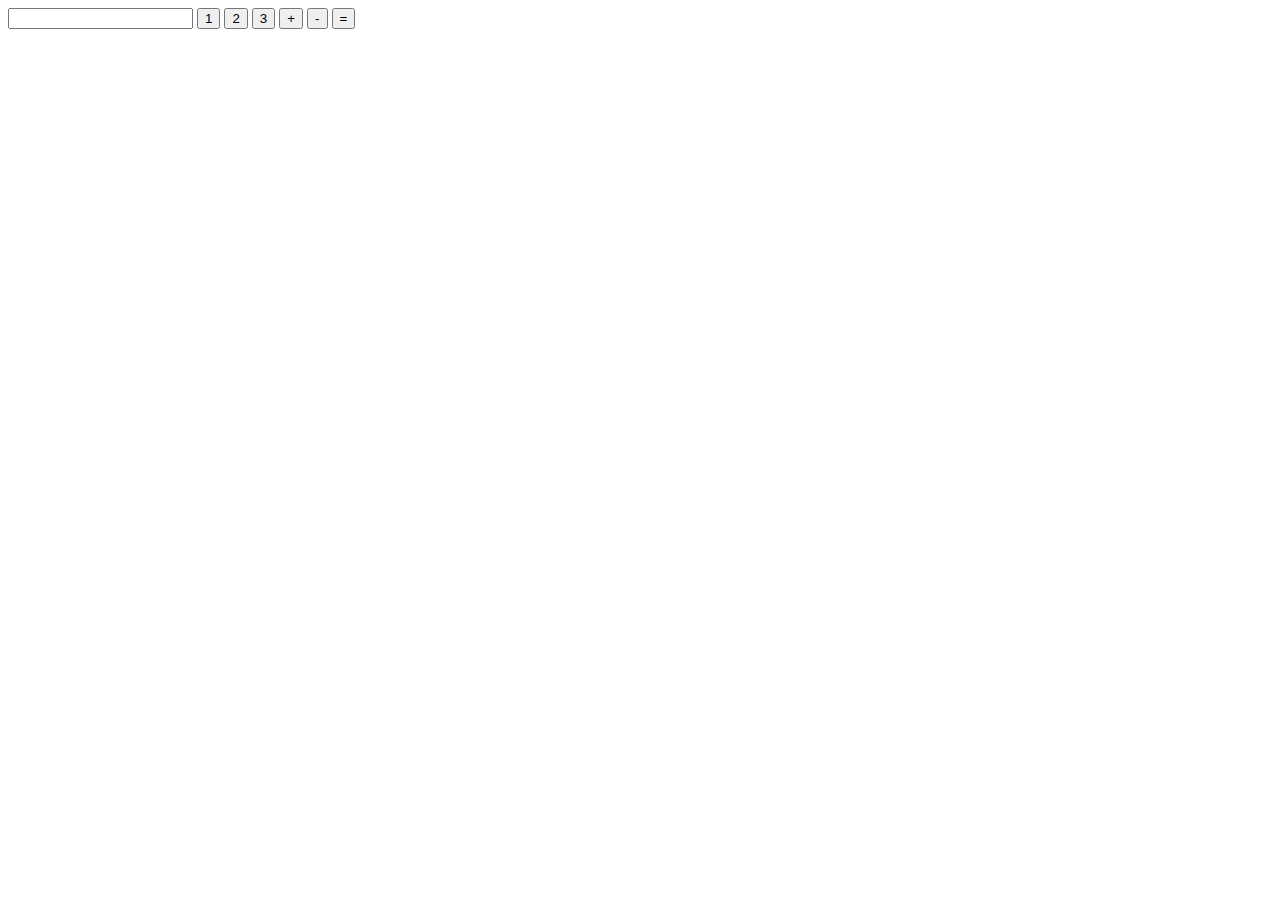
<file: live-coding-2/index.html>
<!DOCTYPE html>
<html lang="en">
<head>
    <meta charset="UTF-8">
    <meta http-equiv="X-UA-Compatible" content="IE=edge">
    <meta name="viewport" content="width=device-width, initial-scale=1.0">
    <title>Document</title>
</head>
<body>

            <input  type="text" id="affichage"/>
            <button onclick="ClickNumber(1)">1</button> 
            <button onclick="ClickNumber(2)">2</button> 
            <button onclick="ClickNumber(3)">3</button>
            <button onclick="Operation('+')">+</button>
            <button onclick="Operation('-')">-</button>
            <button onclick="egale()">=</button> 

    <script src="./mian2.js"></script>
</body>
</html>
</file>
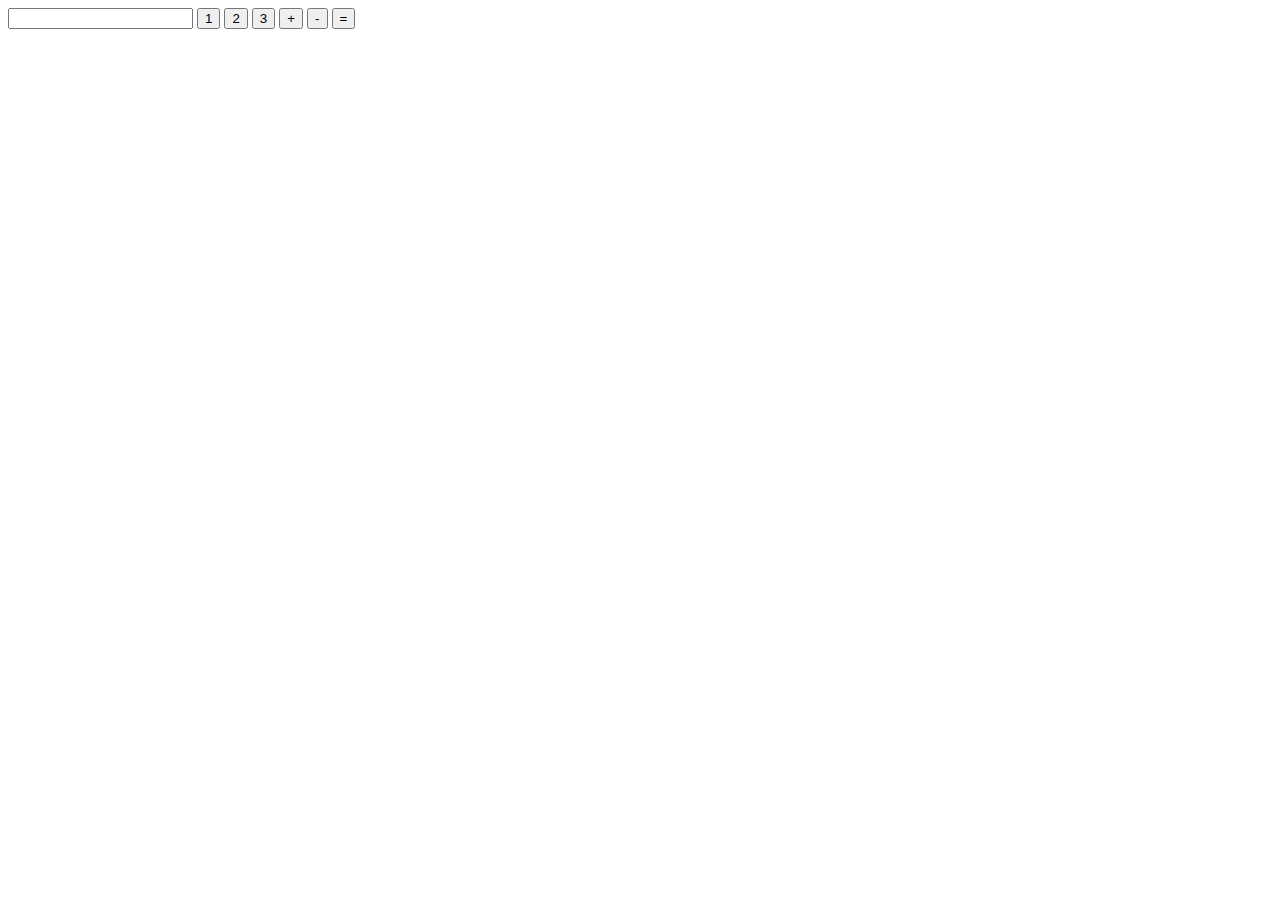
<file: live-coding/index.html>
<!DOCTYPE html>
<html lang="en">
<head>
    <meta charset="UTF-8">
    <meta http-equiv="X-UA-Compatible" content="IE=edge">
    <meta name="viewport" content="width=device-width, initial-scale=1.0">
    <title>Document</title>
</head>
<body>
    <input type="text" id="affichage">
    <button onclick="clickNombre(1)">1</button>
    <button onclick="clickNombre(2)">2</button>
    <button onclick="clickNombre(3)">3</button>
    <button onclick="operation('+')">+</button>
    <button onclick="operation('-')">-</button>
    <button onclick="resultat()">=</button>
</body>
<script src="./main.js"></script>
</html>
</file>
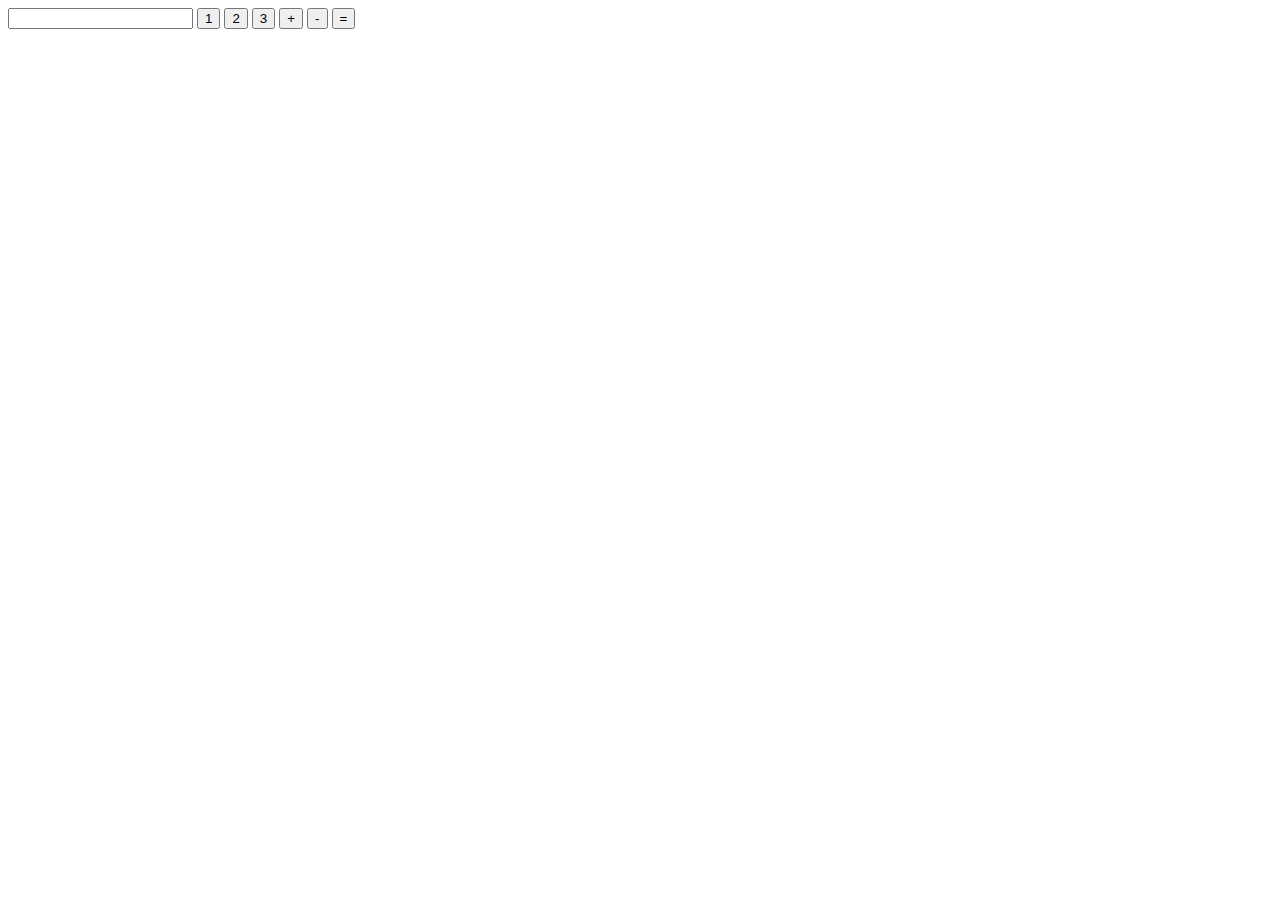
<file: prototype/index.html>
<!DOCTYPE html>
<html lang="en">
<head>
    <meta charset="UTF-8">
    <meta http-equiv="X-UA-Compatible" content="IE=edge">
    <meta name="viewport" content="width=device-width, initial-scale=1.0">
    <title>Document</title>
</head>
<body>

            <input  type="text" id="output"/>
            <button onclick="ClickNumber(1)">1</button> 
            <button onclick="ClickNumber(2)">2</button> 
            <button onclick="ClickNumber(3)">3</button>
            <button onclick="Operation('+')">+</button>
            <button onclick="Operation('-')">-</button>
            <button onclick="egale()">=</button> 

    <script src="./main.js"></script>
</body>
</html>
</file>
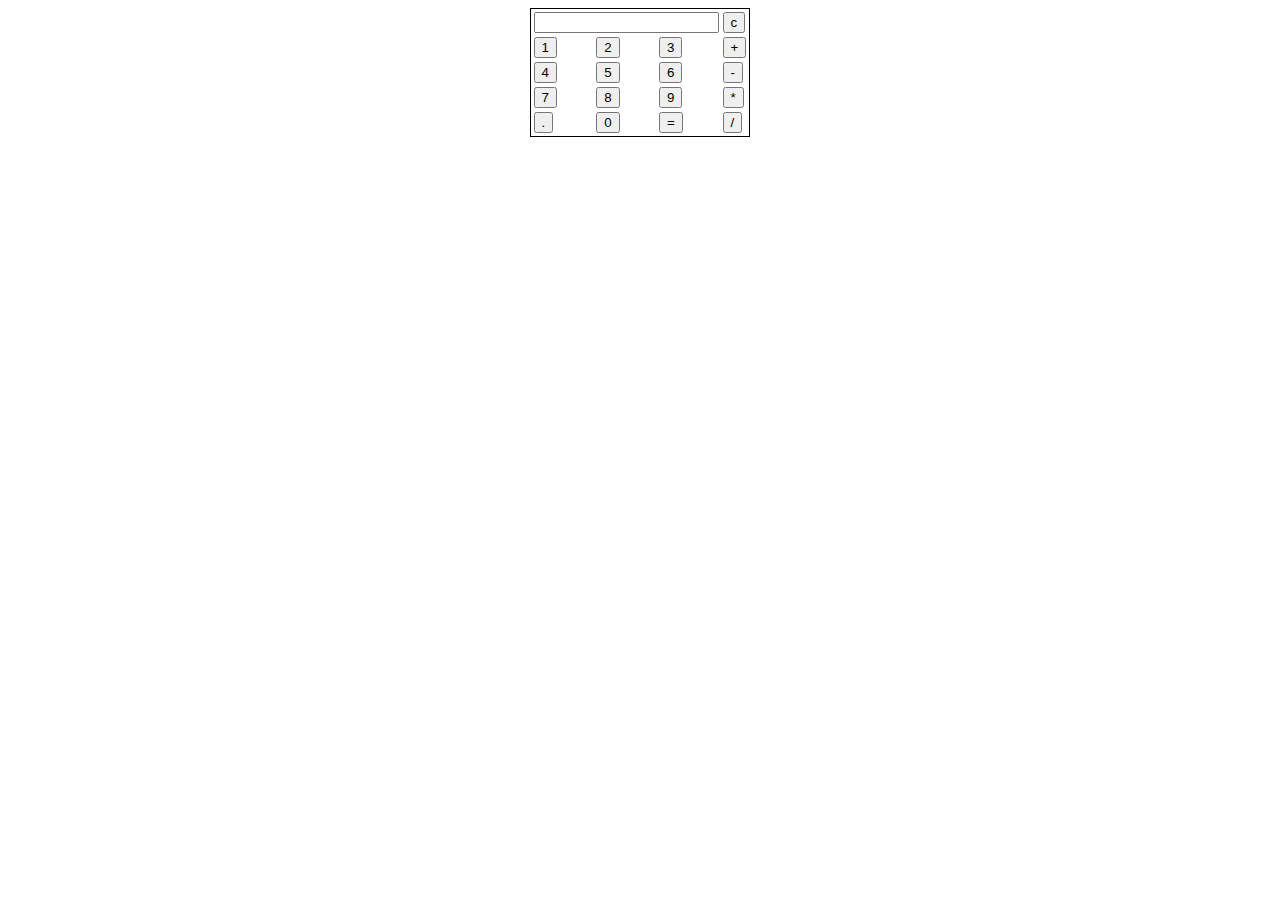
<file: realisation/index.html>
<!DOCTYPE html>
<html lang="en">
<head>
    <meta charset="UTF-8">
    <meta http-equiv="X-UA-Compatible" content="IE=edge">
    <meta name="viewport" content="width=device-width, initial-scale=1.0">
    <title>Document</title>
    <link rel="stylesheet" href="style.css">
</head>
<body>
    <main>        
        <table > 
            <tr> 
               <td colspan="3"><input id="affichage"/></td> 
               <td><button onclick="effacer()">c</button></td> 
            </tr> 
            <tr> 
               <td><button onclick="ClickNumber('1')">1</button></td> 
               <td><button onclick="ClickNumber('2')">2</button></td> 
               <td><button onclick="ClickNumber('3')">3</button></td> 
               <td><button onclick="Operation('+')">+</button></td> 
            </tr> 
            <tr> 
               <td><button onclick="ClickNumber('4')">4</button></td> 
               <td><button onclick="ClickNumber('5')">5</button></td> 
               <td><button onclick="ClickNumber('6')">6</button></td> 
               <td><button onclick="Operation('-')">-</button></td> 
            </tr> 
            <tr> 
               <td><button onclick="ClickNumber('7')">7</button></td> 
               <td><button onclick="ClickNumber('8')">8</button></td> 
               <td><button onclick="ClickNumber('9')">9</button></td> 
               <td><button onclick="Operation('*')">*</button></td> 
            </tr> 
            <tr>
               <td><button onclick="afficher('.')">.</button></td> 
               <td><button onclick="ClickNumber('0')">0</button></td> 
               <td><button onclick="calculer()">=</button></td> 
               <td><button onclick="Operation('/')">/</button></td> 
            </tr> 
         </table> 
    </main>
    <script src="../realisation/main.js"></script>
</body>
</html>
</file>
<file: realisation/style.css>
main {
    display: flex;
    justify-content: center;
}
table {
    border: 1px solid;
}
</file>
